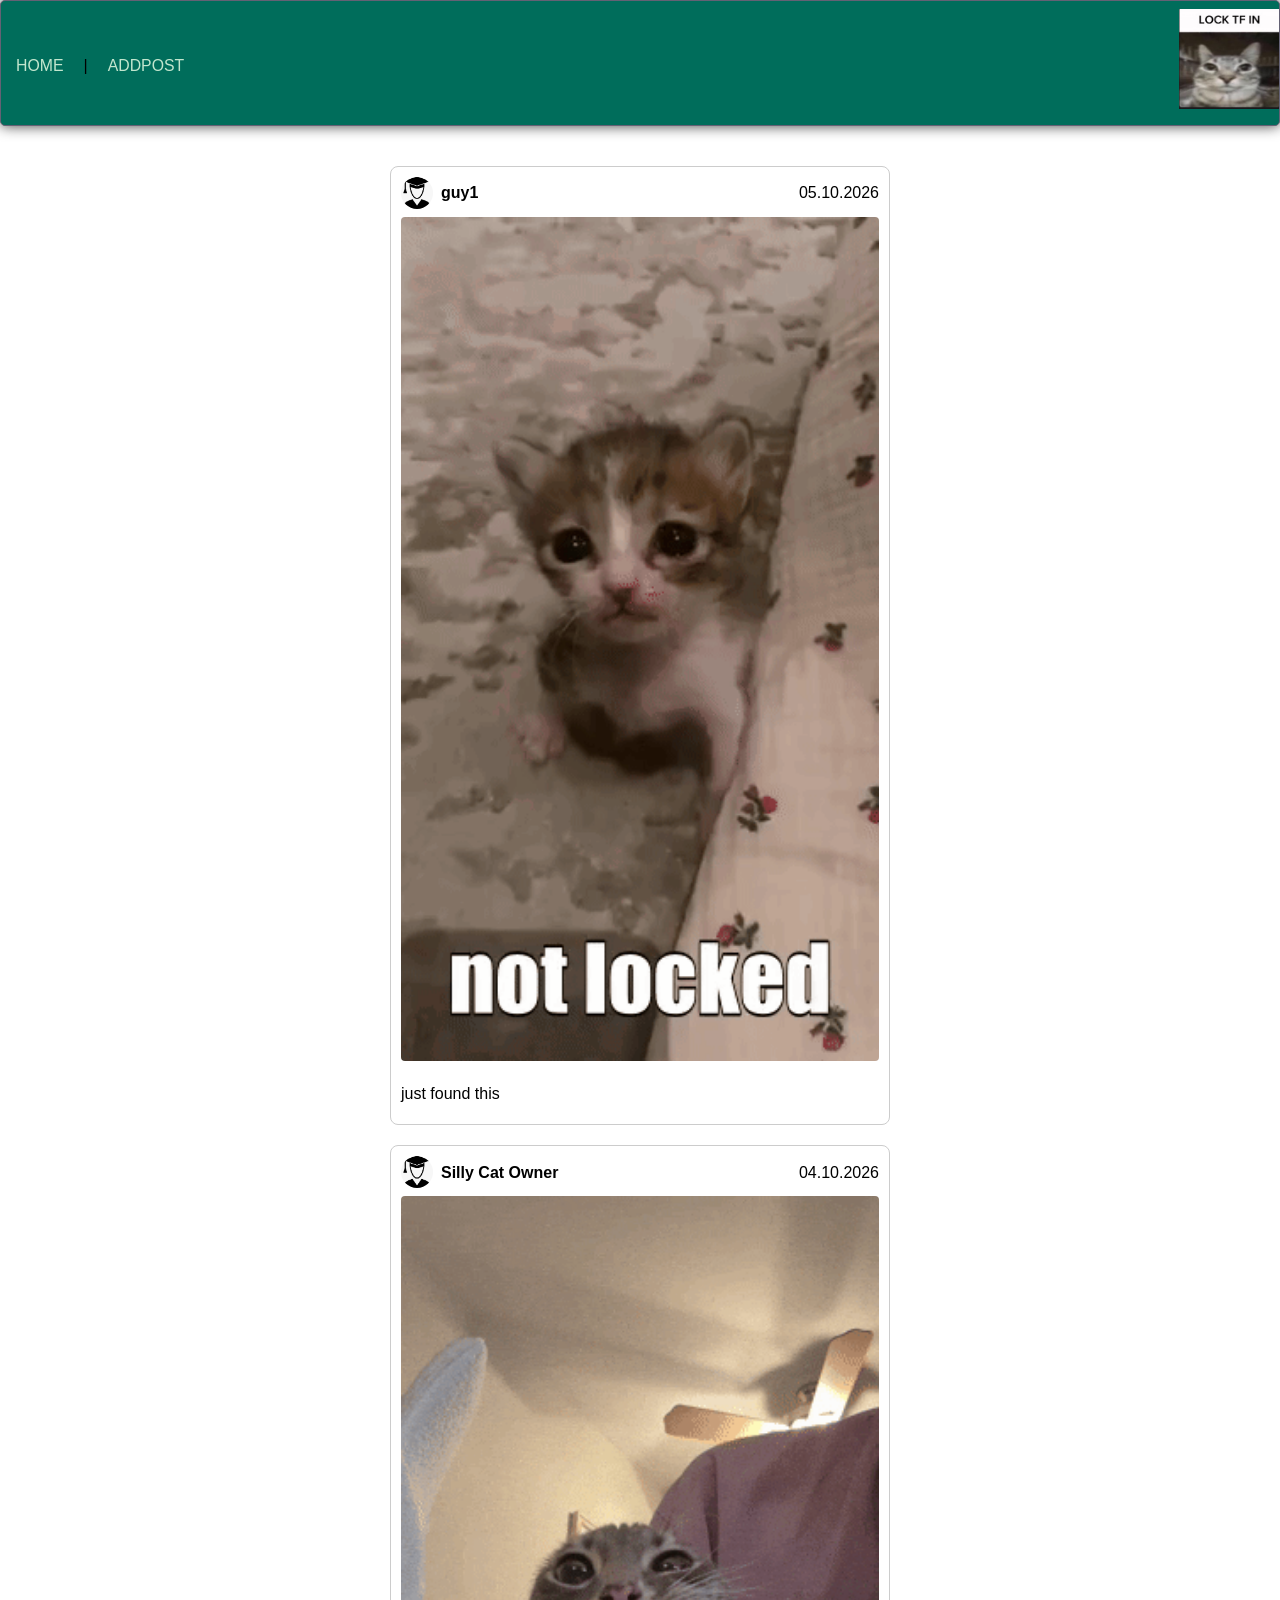
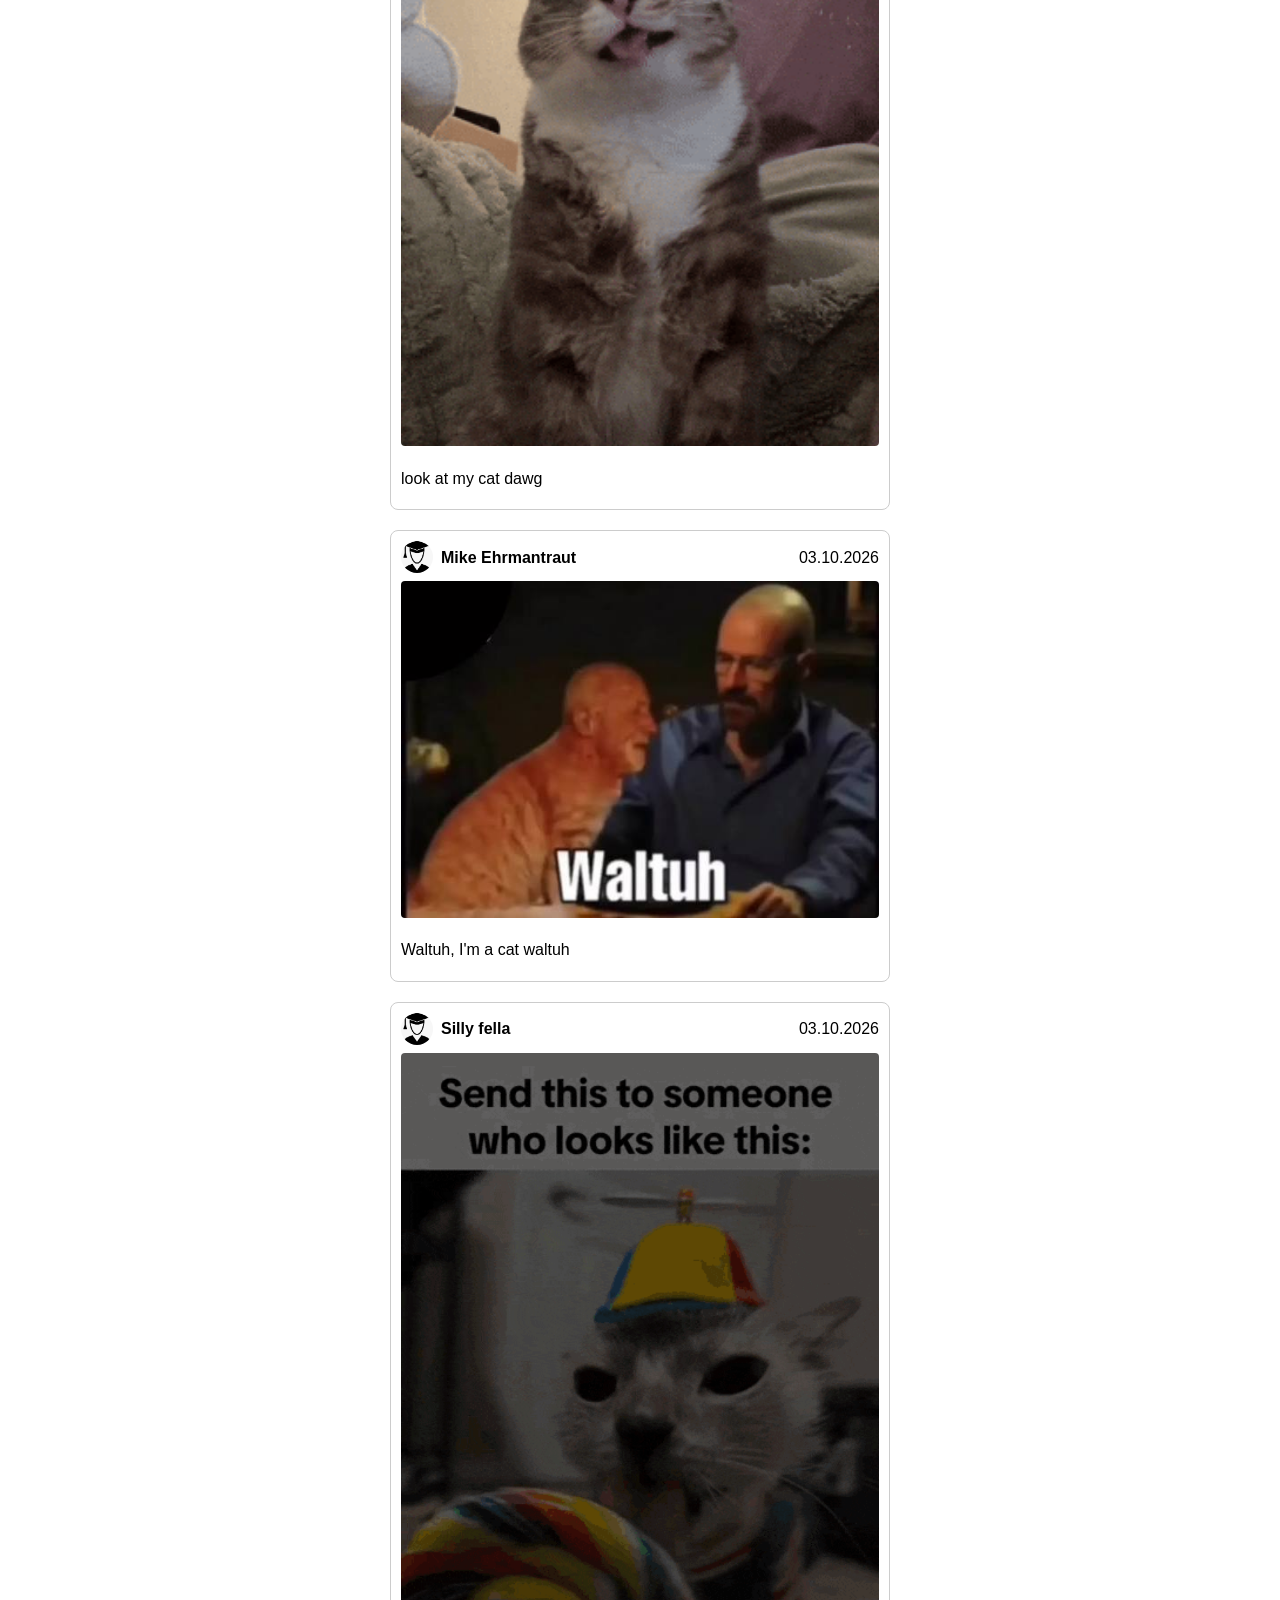
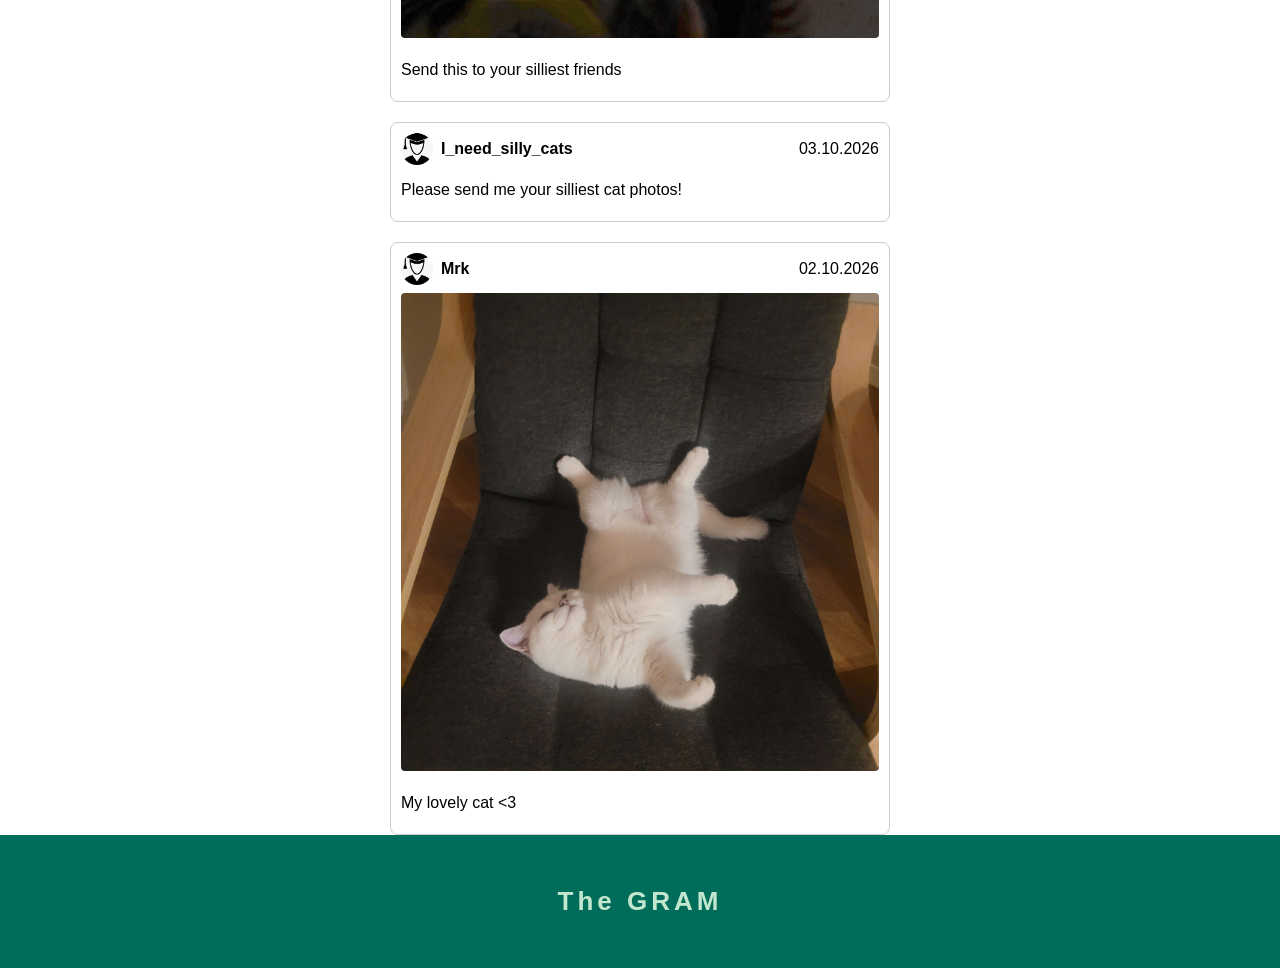
<file: index.html>
<!DOCTYPE html>
<html lang="en">


<head>
    <meta charset="UTF-8">
    <title>The GRAM</title>
    <link rel="stylesheet" href="res/css/style.css">
    <meta name="viewport" content="width=device-width, initial-scale=1.0">
</head>


<body>
    <header class="header">

        <nav class="nav">
            <a href="index.html">Home</a>
            <span>|</span>
            <a href="addPost.html">addPost</a>
        </nav>

        <a class="logo" href="login.html">
            <img src="res/images/me.jpg" width="100" height="100" alt="My picture">
        </a>

    </header>
    <main id="posts"></main>

    <footer>
    <p>The GRAM</p>
    </footer>
    
    <script type="text/javascript" src="src/js/script.js"></script>
</body>
</html>
</file>
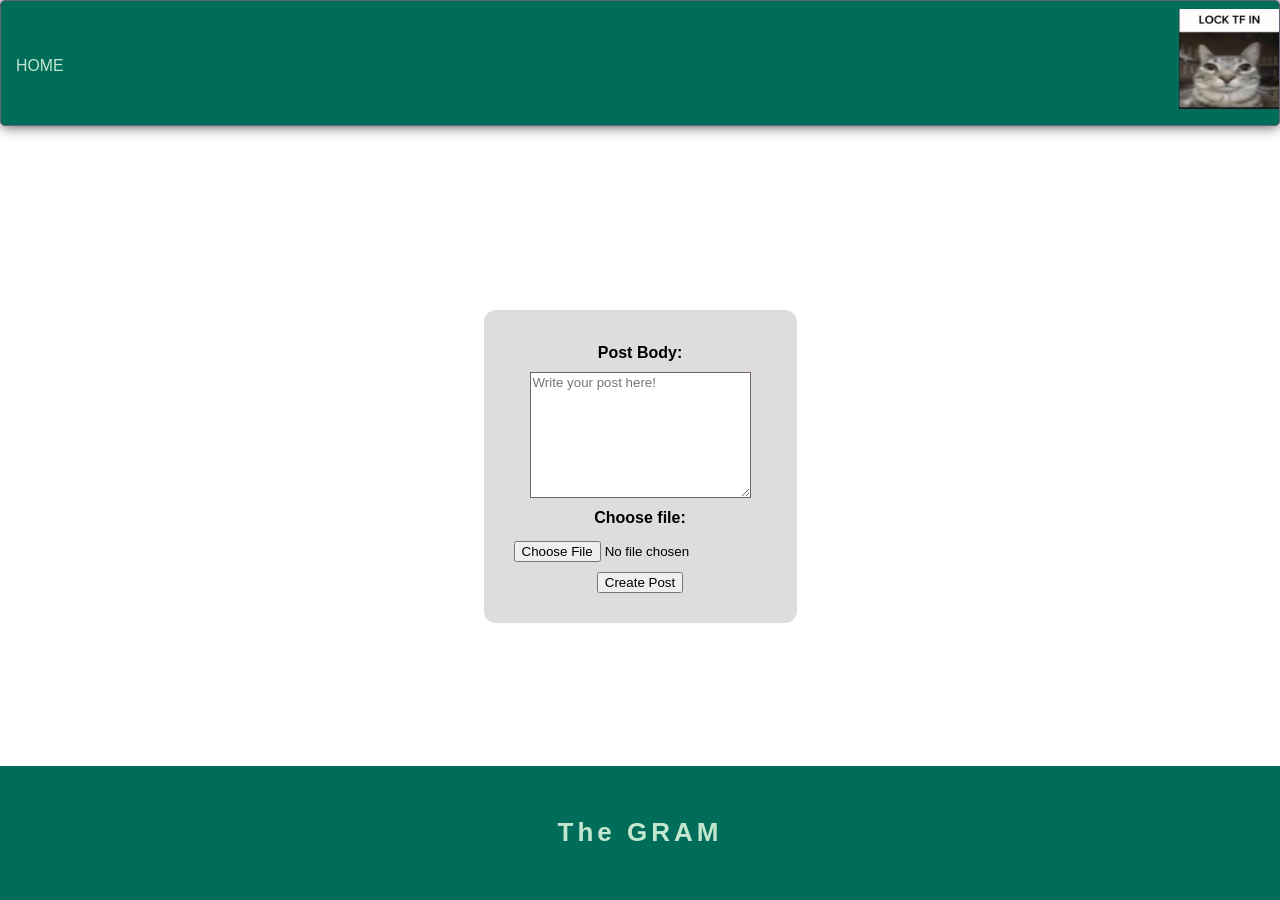
<file: addPost.html>
<!DOCTYPE html>
<html lang="en">


<head>
    <meta charset="UTF-8">
    <title>Add a post to THE GRAM</title>
    <link rel="stylesheet" href="res/css/style.css">
    <meta name="viewport" content="width=device-width, initial-scale=1.0">

</head>


<body>
    <header class="header">
        <nav class="nav">
            <a href="index.html">Home</a>
        </nav>

        <a class="logo" href="login.html">
            <img src="res/images/me.jpg" width="100" height="100" alt="My picture">
        </a>
    </header>

<main>
    <form  action="index.html" method="get">

        <label for="pbody">Post Body: </label>
        <textarea name="pbody" rows="8" cols="25" placeholder="Write your post here!"></textarea>

        <label for="choose_file">Choose file: </label>
        <input type="file" name="choose_file">
        <input type="submit" value="Create Post">

    </form>
</main>

    <footer>
        <p>The GRAM</p>
    </footer>

</body>
</html>
</file>
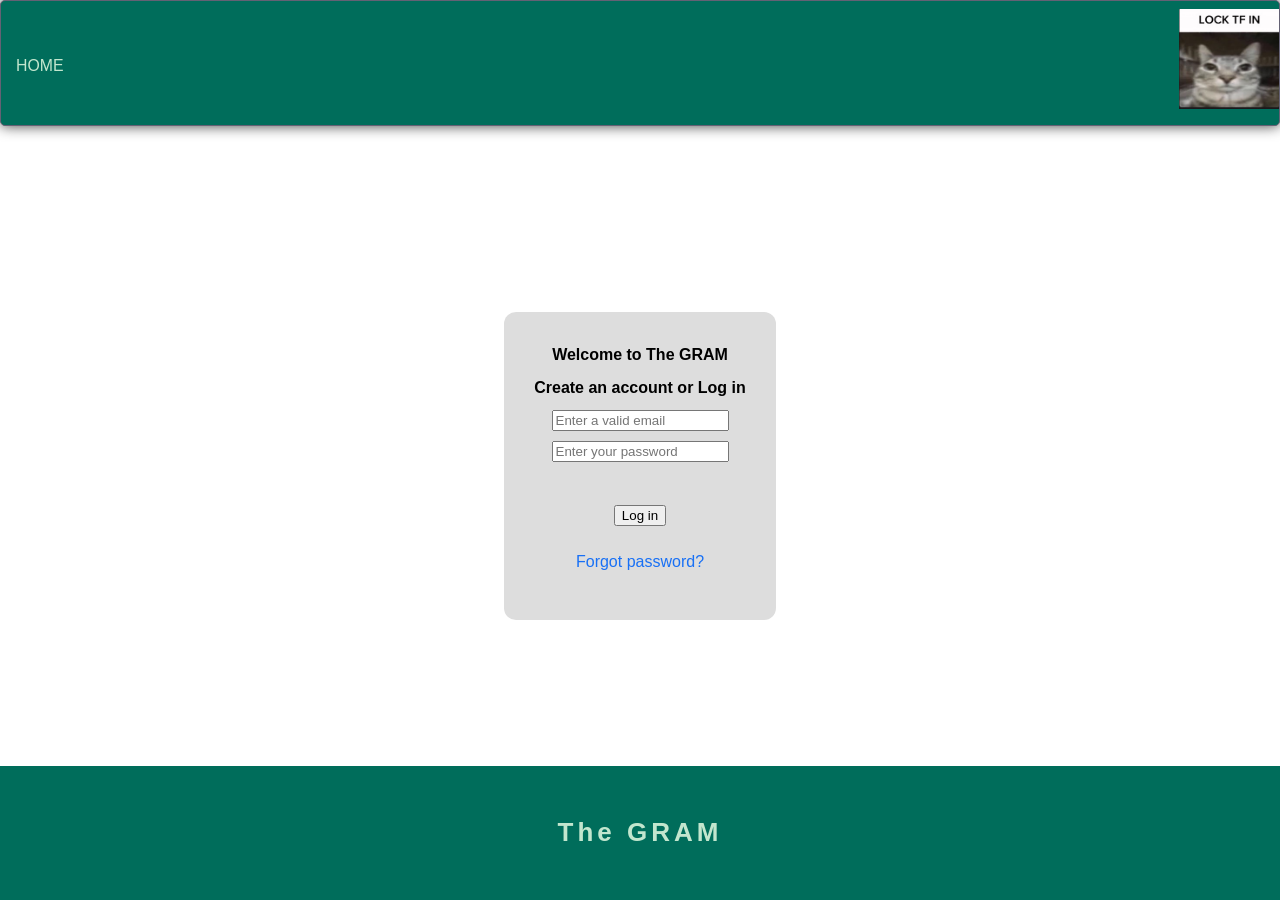
<file: login.html>
<!DOCTYPE html>
<html lang="en">

<head>
    <meta charset="UTF-8">
    <title>The GRAM</title>
    <link rel="stylesheet" href="res/css/style.css">
    <meta name="viewport" content="width=device-width, initial-scale=1.0">
</head>



<body>
    <header class="header">
        <nav class="nav">
            <a href="index.html">Home</a>
        </nav>

        <a class="logo" href="login.html">
            <img src="res/images/me.jpg" width="100" height="100" alt="My picture">
        </a>
    </header>

<main>
    <form action="index.html" method="get">
        <b><label >Welcome to The GRAM</label></b>
        <label > Create an account or Log in </label>
        <input type="email" name="email"  required
        placeholder= "Enter a valid email"
        value="">

        <input type="password" name="pass"  required
        placeholder= "Enter your password"
        value="">

        <br>
        <input type="submit" value="Log in" >
        <p style="color:rgb(24, 112, 245);">Forgot password?</p>
    </form>
</main>

    <footer>
        <p>The GRAM</p>
    </footer>
</body>
</html>
</file>
<file: res/css/style.css>
main {
    display: flex; /* turns main into flexbox container */
    justify-content: center;
    align-items: center;

    min-height: 40vh;
    margin-top: 40px; /* vaike vahe main ja form vahel */
    flex: 1;
}

form {
    display: flex;
    flex-direction: column;
    align-items: center;
    gap: 7px;

    padding: 30px; /* How big is gray box */
    background-color: #ddd; /* makes box gray */
    border-radius: 12px /* rounder edges on box */
}

/* Child selector */
form > label {
    font-weight: bold;
}


/* Adjacent Sibling Selector, if it comes immediately after label */
label + textarea {
    border: 1px solid #746161;
}

/* General Sibling Selector */
label ~ input {
    margin-top: 3px;
}


* {
    font-family: sans-serif;
    box-sizing: border-box;
    /*
       CSS comment
       The box-sizing CSS property sets how the total width and height of an element are calculated. 
       If you set box-sizing: border-box; on an element, padding, and border are included in the width and height:
    */
  }

  body {
    line-height: 1.6;
    margin: 0;
    min-height: 100vh;
    display: flex;
    flex-direction: column;
     }

ul {
    margin: 0;
    padding: 0;
    list-style: none;
     /* 
       list-style: none = No marker is shown 
     */
    }

a {
    color: #34495e;
    text-decoration: none;
     /* 
       text-decoration: none - is used here to not show underlining under an anchor element when a mouse hovers over it.
       Comment it out and check the result on the page.
     */
    }

.logo {
    margin: 0;
    font-size: 1.1em;
      }


.header {
    position: sticky;
    top: 0;
    z-index: 1000;
    padding-top: .5em;
    padding-bottom: .5em;
    border: 1px solid #646174;
    background-color: #006D5B;
    box-shadow: 0px 0px 14px 0px rgba(0, 0, 0, 0.75);

    /* 
    -webkit-box-shadow: 0px 0px 14px 0px rgba(0, 0, 0, 0.75);
    -moz-box-shadow: 0px 0px 14px 0px rgba(0, 0, 0, 0.75);

    -webkit-box-shadow and -moz-box-shadow were browser-specific box-shadow implementations for
     WebKit browsers like Google Chrome and Safari, and mozilla firefox. Such prefixes are, usually
     used, when a new CSS feature appears and disappears when the feature is fully supported by 
     the browser.

     In short, concerning Vendor Prefixes (-webkit, -moz, etc.):  
       1- A new CSS feature appears;
       2- Browsers test the feature; 
       3- Browsers add a prefix to it to allow using it;
       4- There is no need for the prefix anymore when the feature is fully supported.
     */

    border-radius: 5px;
}

footer {
    text-align: center;
    padding: 20px;

    font-size: 26px;
    font-weight: bold;
    font-family: "Trebuchet MS", sans-serif;
    letter-spacing: 4px;

    background-color: #006D5B;
    color: #c2e6ce;

    margin-top: auto;
}

.nav {
    margin-top: 5px;
     }

.nav a {
    padding: 10px 15px;
    text-transform: uppercase;
    text-align: center;
    display: block;
    color: #c2e6ce;
    font-size: .99em;
       }

       
    .nav span {
    display: flex;
    align-items: center;
    padding: 0 5px;
}

/* Pseudo-class selector */
.nav a:hover {
    background-color: #7ebeb6;
    color: #092747;
             }

    /* 
      Applies when the browser's width is 800px wide or wider: 
    */

@media (min-width: 800px) {
    .header,
    .nav {
        display: flex;
    }
    .header {
        flex-direction: column;
        align-items: center;
    }
}

    /* 
     Applies when the browser's width is 1000px wide or wider: 
     */

@media (min-width: 1000px) {
    .header {
        flex-direction: row;
        justify-content: space-between;
    }
}


#posts {
    display: flex;
    flex-direction: column; /* stack posts vertically */
    align-items: center;
    gap: 20px;
    }

    .post {
    width: 100%;
    max-width: 500px;
    border: 1px solid #ccc;
    border-radius: 8px;
    padding: 10px;
    box-sizing: border-box;
    }

    .post > img {
    width: 100%;
    border-radius: 4px;
    }

    .post-header {
    display: flex;
    justify-content: space-between;
    align-items: center;
    margin-bottom: 8px;

    }

    .post-user {
        display: flex;
        align-items: center;
        gap: 8px;
    }

    .post .profile-picture {
        width: 32px;
        height: 32px;
        border-radius: 50%;
        object-fit: cover;
    }

    .post p {
    margin: 12px 0 8px;
}
</file>
